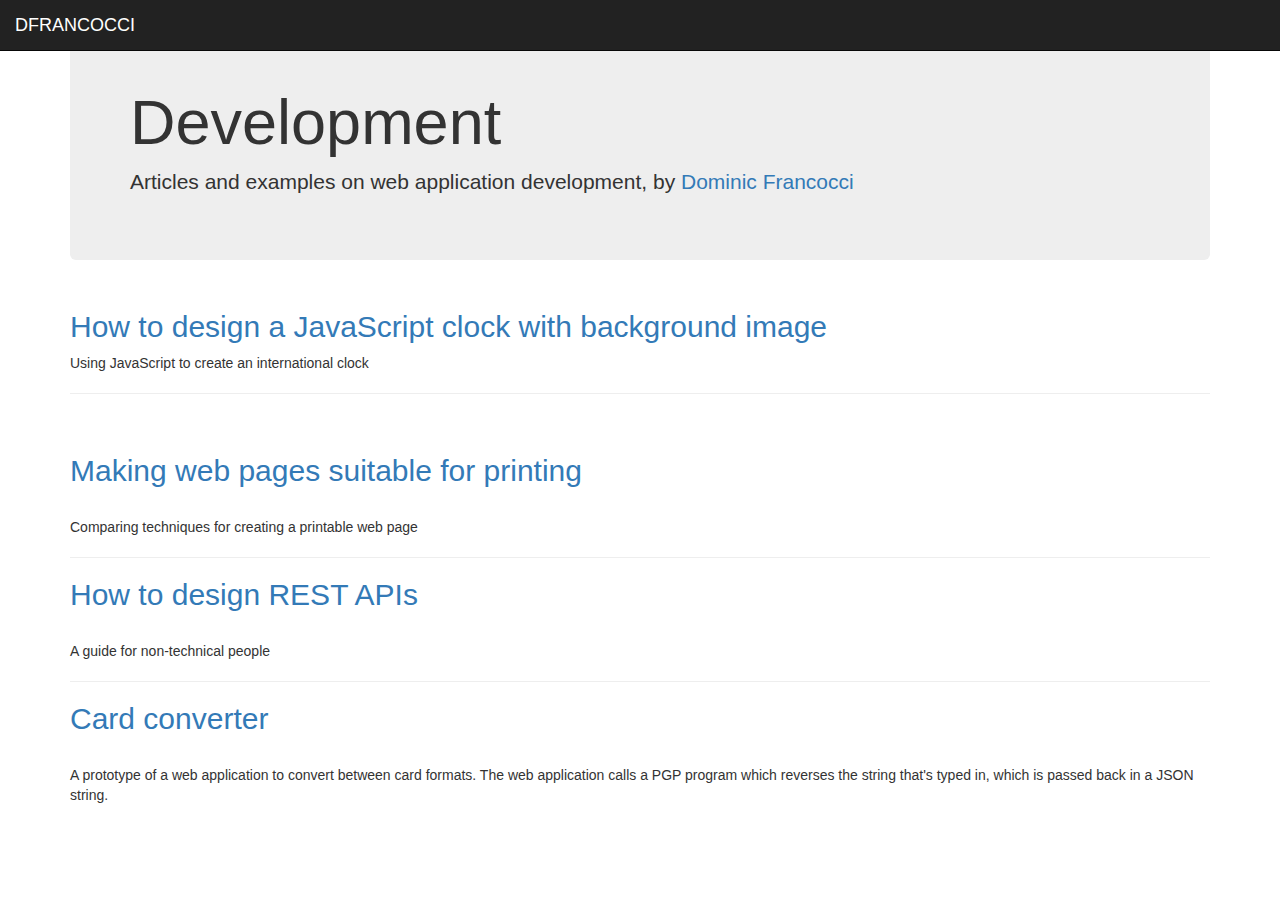
<file: index.html>
<!DOCTYPE html>
<html lang="en">
    <head>
        <!-- Required meta tags -->
        <meta charset="utf-8">
        <meta name="viewport" content="width=device-width, initial-scale=1, shrink-to-fit=no">

        <!-- Latest compiled and minified CSS -->
        <link rel="stylesheet" href="https://maxcdn.bootstrapcdn.com/bootstrap/3.3.7/css/bootstrap.min.css">

        <!-- jQuery library -->
        <script src="https://ajax.googleapis.com/ajax/libs/jquery/3.3.1/jquery.min.js"></script>

        <!-- Latest compiled JavaScript -->
        <script src="https://maxcdn.bootstrapcdn.com/bootstrap/3.3.7/js/bootstrap.min.js"></script>

        <title>DFRANCOCCI</title>
        
    </head>
    <body>
        <header>
            <nav class="navbar navbar-inverse navbar-fixed-top">
                <div class="container-fluid">
                    <div class="navbar-header">
                        <a class="navbar-brand" href="index.html">DFRANCOCCI</a>
                    </div>
                </div>
            </nav>
        </header>
        
        <section class="container">
            
            <br>
       
            <div class="jumbotron">
                <h1>Development</h1>
                <p>Articles and examples on web application development, by <a href="about.html">Dominic Francocci</a></p>
            </div>
            
        </section>
        
        <section class=container>
            
            <h2><a href="clockdesign.html">How to design a JavaScript clock with background image</a></h2>
            
            <p>Using JavaScript to create an international clock</p>
            
            <hr>
                    
            <h2><a href="printcompare.html">Making web pages suitable for printing</a></h2>
            
            <p>Comparing techniques for creating a printable web page</p>
            
            <hr>
            
            <h2><a href="restapidesign.html">How to design REST APIs</a></h2>
            
            <p>A guide for non-technical people</p>
            
            <hr>
            
            <h2><a href="cardconverter.html">Card converter</a></h2>
            
            <p>A prototype of a web application to convert between card formats. The web application calls a PGP program which reverses the string that's typed in, which is passed back in a JSON string.</p>
            
        </section>
         
    </body>
</html>
</file>
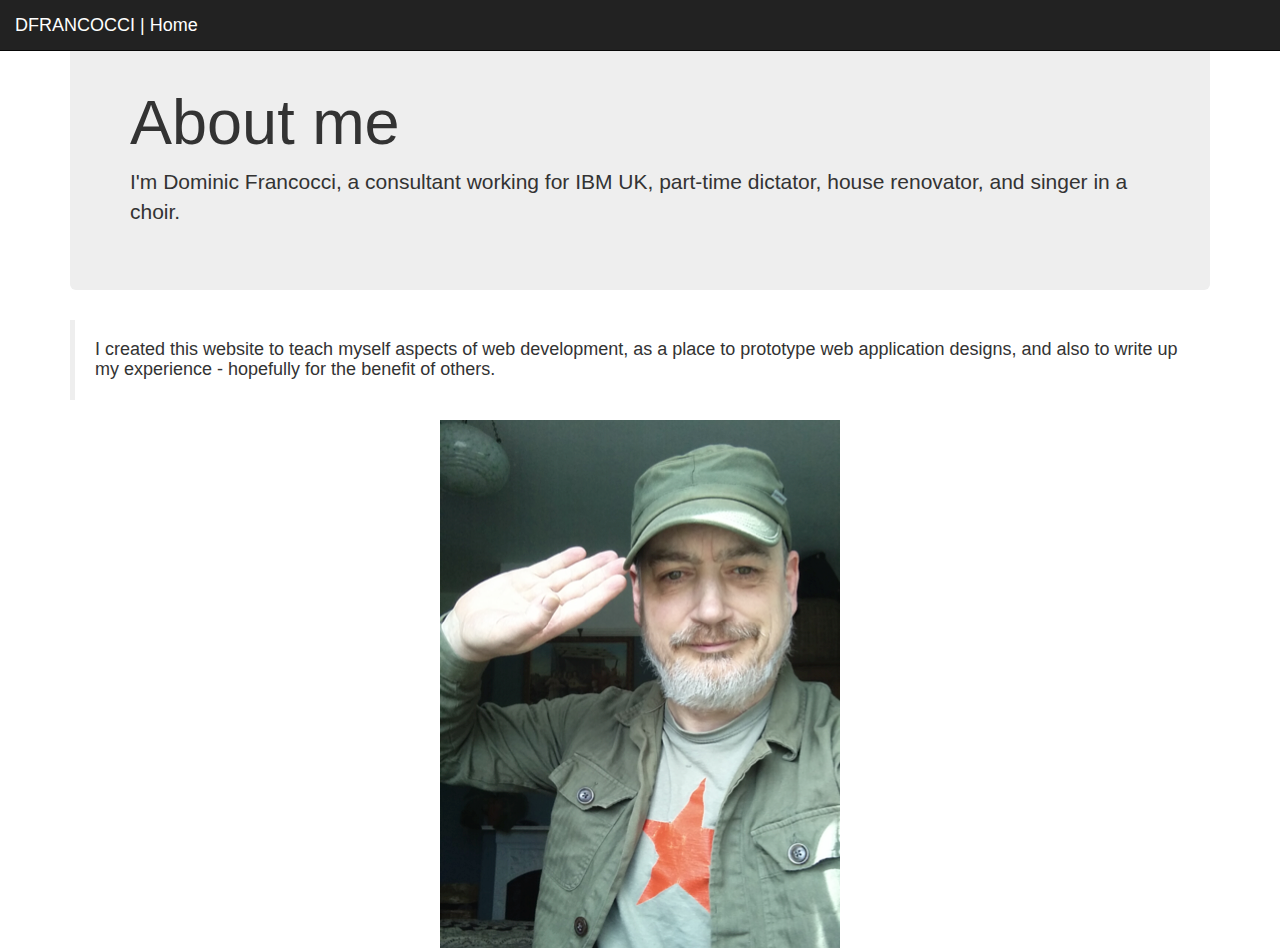
<file: about.html>
<!DOCTYPE html>
<html lang="en">
    <head>
        <!-- Required meta tags -->
        <meta charset="utf-8">
        <meta name="viewport" content="width=device-width, initial-scale=1, shrink-to-fit=no">

        <!-- Latest compiled and minified CSS -->
        <link rel="stylesheet" href="https://maxcdn.bootstrapcdn.com/bootstrap/3.3.7/css/bootstrap.min.css">

        <!-- jQuery library -->
        <script src="https://ajax.googleapis.com/ajax/libs/jquery/3.3.1/jquery.min.js"></script>

        <!-- Latest compiled JavaScript -->
        <script src="https://maxcdn.bootstrapcdn.com/bootstrap/3.3.7/js/bootstrap.min.js"></script>

        <title>DFRANCOCCI/about</title>
        
    </head>
    <body>
        <header>
            <nav class="navbar navbar-inverse navbar-fixed-top">
                <div class="container-fluid">
                    <div class="navbar-header">
                        <a class="navbar-brand" href="index.html">DFRANCOCCI | Home</a>
                    </div>
                </div>
            </nav>
        </header>
        
        <section class="container">
            
            <br>
       
            <div class="jumbotron">
                <h1>About me</h1>
                <p>I'm Dominic Francocci, a consultant working for IBM UK, part-time dictator, house renovator, and singer in a choir.</p>
            </div>
            
        </section>
        
        <section class="container">
            
            <blockquote>
            <h4>I created this website to teach myself aspects of web development, as a place to prototype web application designs, and also to write up my experience - hopefully for the benefit of others.</h4>
                </blockquote>
                    
        </section>
        
        <section class="container text-center">
        
            <img src="dfrancocci.png" alt="Dominic Francocci">
                    
        </section>

        
    </body>
</html>
</file>
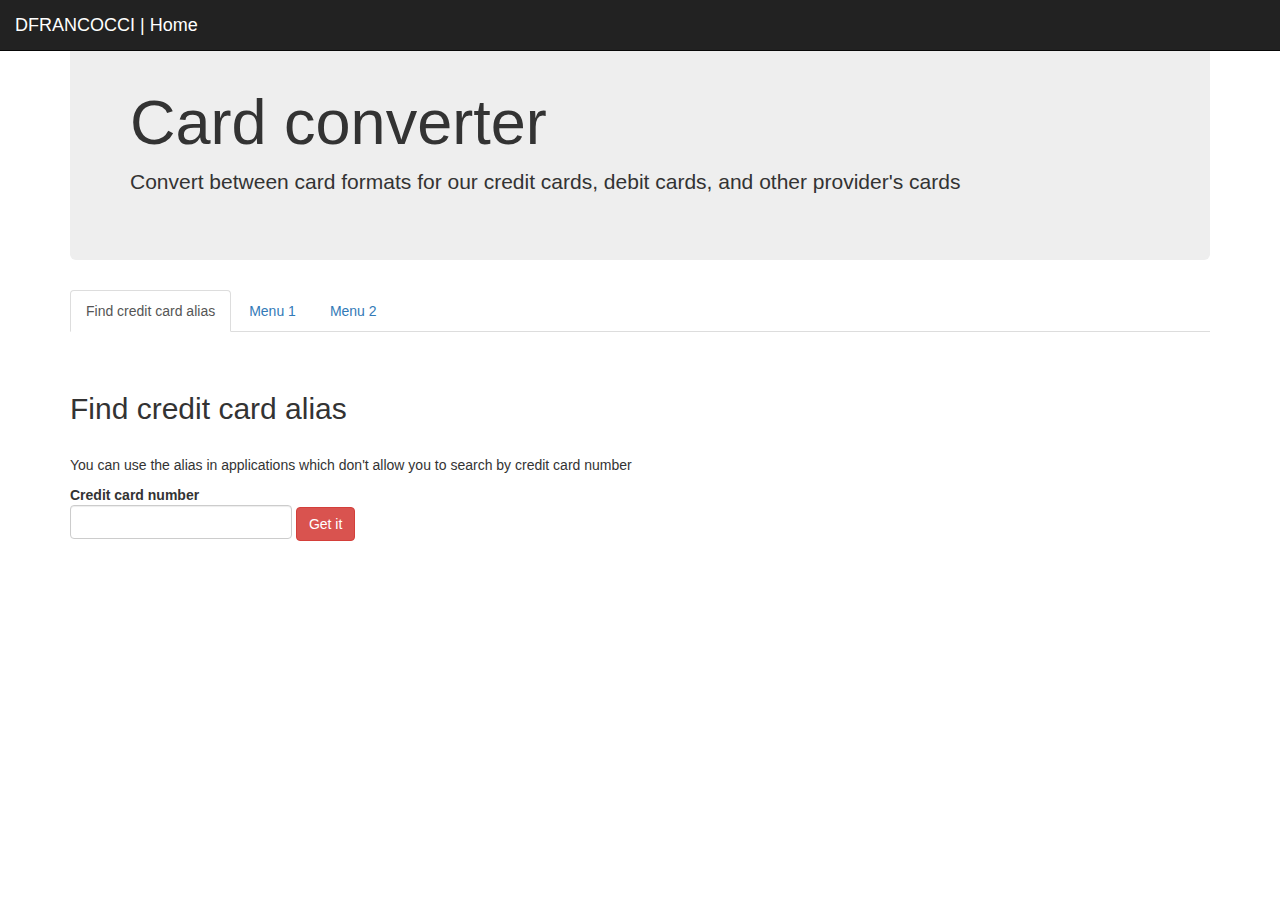
<file: cardconverter.html>
<!DOCTYPE html>
<html lang="en">
    <head>
        <!-- Required meta tags -->
        <meta charset="utf-8">
        <meta name="viewport" content="width=device-width, initial-scale=1, shrink-to-fit=no">

        <!-- Latest compiled and minified CSS -->
        <link rel="stylesheet" href="https://maxcdn.bootstrapcdn.com/bootstrap/3.3.7/css/bootstrap.min.css">

        <!-- jQuery library -->
        <script src="https://ajax.googleapis.com/ajax/libs/jquery/3.3.1/jquery.min.js"></script>

        <!-- Latest compiled JavaScript -->
        <script src="https://maxcdn.bootstrapcdn.com/bootstrap/3.3.7/js/bootstrap.min.js"></script>

        <title>DFRANCOCCI/cardconverter</title>
        
    </head>
    <body>
        <header>
            <nav class="navbar navbar-inverse navbar-fixed-top">
                <div class="container-fluid">
                    <div class="navbar-header">
                        <a class="navbar-brand" href="index.html">DFRANCOCCI | Home</a>
                    </div>
                </div>
            </nav>
        </header>
        
        <section class="container">
            
            <br>
       
            <div class="jumbotron">
                <h1>Card converter</h1>
                <p>Convert between card formats for our credit cards, debit cards, and other provider's cards</p>
            </div>
            
        </section>
        
        <section class=container>
            
            <ul class="nav nav-tabs">
                <li class="active"><a data-toggle="tab" href="#home">Find credit card alias</a></li>
                <li><a data-toggle="tab" href="#menu1">Menu 1</a></li>
                <li><a data-toggle="tab" href="#menu2">Menu 2</a></li>
            </ul>

            <div class="tab-content">
                <div id="home" class="tab-pane fade in active">
                    <h2>Find credit card alias</h2>
                    <p>You can use the alias in applications which don't allow you to search by credit card number</p>
                    
                    <div class="form-group">
                        
                        <label>
                            Credit card number
                            <input id="creditCardNumberId" class="form-control" />
                        </label>

                        <button type="submit" class="btn btn-danger" onclick="getAlias()">Get it</button>
                        
                    </div>
                    
                    <div id="responsePanelId" style="display:none">
                    
                        <h3><samp id="responseId">JSON response</samp></h3>
                        
                        <div class="form-group">
                        
                            <label>
                                Credit card alias
                                <input id="aliasId" readonly class="form-control" />
                            </label>

                            <button type="button" class="btn btn-primary" onclick="copyAndClose()">Copy</button>

                            <button type="button" class="btn btn-outline-secondary" onclick="closeNoCopy()">Clear</button>
                            
                        </div>
                        
                    </div>
                    
                </div>
                <div id="menu1" class="tab-pane fade">
                    <h2>Menu 1</h2>
                    <p>Some content in menu 1.</p>
                </div>
                <div id="menu2" class="tab-pane fade">
                    <h2>Menu 2</h2>
                    <p>Some content in menu 2.</p>
                </div>
            </div>
            
        </section>
        
        <!-- Custom JavaScript -->
        <script>
            
            var timerId;
            
            function getAlias() {
                
                var PAN = document.getElementById("creditCardNumberId").value;
                
                var request = new XMLHttpRequest();

                request.open("GET", "getalias.php?pan=" + PAN, true);

                request.onload = function () {
                    
                    document.getElementById("responseId").innerHTML = this.responseText;
                    
                    var response = JSON.parse(this.responseText);
                    
                    document.getElementById("aliasId").value = response.alias;
                    
                    document.getElementById("responsePanelId").style.display = "block";
                    
                    timerId = setTimeout(closeNoCopy, 10000);
                    
                }
                
                request.send();
	
            }
            
            function copyAndClose() {
                
                clearTimeout(timerId);
                
                document.getElementById("aliasId").select();
                
                document.execCommand("Copy");
                
                document.getElementById("responsePanelId").style.display = "none";
                
                document.getElementById("creditCardNumberId").value = "";

            }
            
            function closeNoCopy() {
               
                clearTimeout(timerId);
                
                document.getElementById("responsePanelId").style.display = "none";
                
                document.getElementById("creditCardNumberId").value = "";

            }
        
        </script>
    </body>
</html>
</file>
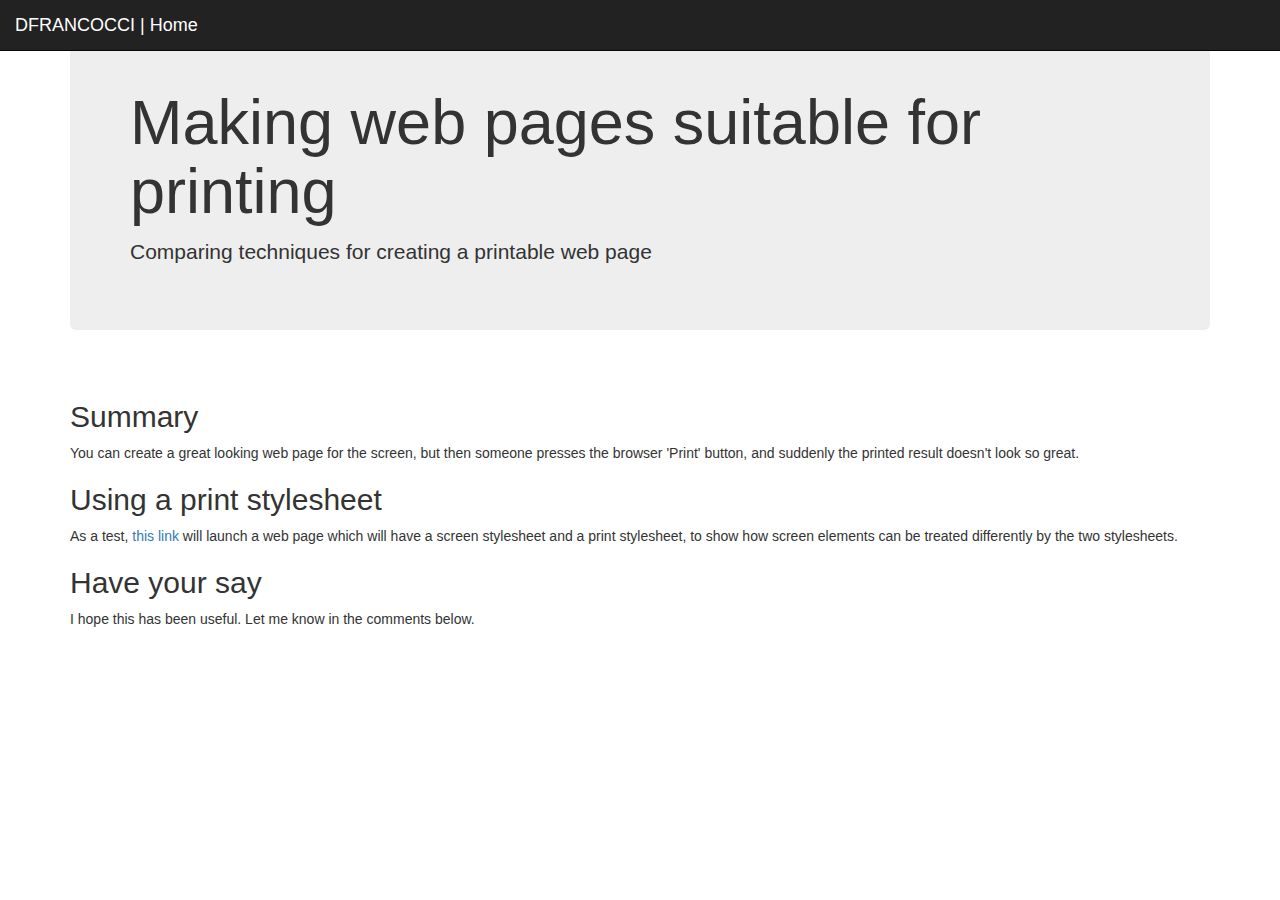
<file: printcompare.html>
<!DOCTYPE html>
<html lang="en">
    <head>
        <!-- Required meta tags -->
        <meta charset="utf-8">
        <meta name="viewport" content="width=device-width, initial-scale=1, shrink-to-fit=no">

        <!-- Latest compiled and minified CSS -->
        <link rel="stylesheet" href="https://maxcdn.bootstrapcdn.com/bootstrap/3.3.7/css/bootstrap.min.css">
    
        <!-- jQuery library -->
        <script src="https://ajax.googleapis.com/ajax/libs/jquery/3.3.1/jquery.min.js"></script>

        <!-- Latest compiled JavaScript -->
        <script src="https://maxcdn.bootstrapcdn.com/bootstrap/3.3.7/js/bootstrap.min.js"></script>

        <title>DFRANCOCCI/printcompare</title>
        
    </head>
    <body>
        <header>
            <nav class="navbar navbar-inverse navbar-fixed-top">
                <div class="container-fluid">
                    <div class="navbar-header">
                        <a class="navbar-brand" href="index.html">DFRANCOCCI | Home</a>
                    </div>
                </div>
            </nav>
        </header>

        <section class="container">
            
            <br>
       
            <div class="jumbotron">
                <h1>Making web pages suitable for printing</h1>
                <p>Comparing techniques for creating a printable web page</p>
            </div>
            
        </section>
        
        <section class=container>
            
            <h2>Summary</h2>
            
            <p>You can create a great looking web page for the screen, but then someone presses the browser 'Print' button, and suddenly the printed result doesn't look so great.</p>
            
            <h2>Using a print stylesheet</h2>
            
            <p>As a test, <a onclick='newwin()'>this link</a> will launch a web page which will have a screen stylesheet and a print stylesheet, to show how screen elements can be treated differently by the two stylesheets.</p>
           
            <h2>Have your say</h2>
            <p>I hope this has been useful. Let me know in the comments below.</p>
            
            <div id="disqus_thread"></div>
            
        </section>
        
        <!-- Custom JavaScript -->
        <script>
            
            function newwin() {              
                myWindow=window.open('testinvoice.html','myWin','width=400,height=650')
            }
            
        </script>
        
<script>

/**
*  RECOMMENDED CONFIGURATION VARIABLES: EDIT AND UNCOMMENT THE SECTION BELOW TO INSERT DYNAMIC VALUES FROM YOUR PLATFORM OR CMS.
*  LEARN WHY DEFINING THESE VARIABLES IS IMPORTANT: https://disqus.com/admin/universalcode/#configuration-variables*/
/*
var disqus_config = function () {
this.page.url = PAGE_URL;  // Replace PAGE_URL with your page's canonical URL variable
this.page.identifier = PAGE_IDENTIFIER; // Replace PAGE_IDENTIFIER with your page's unique identifier variable
};
*/
(function() { // DON'T EDIT BELOW THIS LINE
var d = document, s = d.createElement('script');
s.src = 'https://randominion.disqus.com/embed.js';
s.setAttribute('data-timestamp', +new Date());
(d.head || d.body).appendChild(s);
})();
</script>
<noscript>Please enable JavaScript to view the <a href="https://disqus.com/?ref_noscript">comments powered by Disqus.</a></noscript>
    
                       
    </body>
</html>
</file>
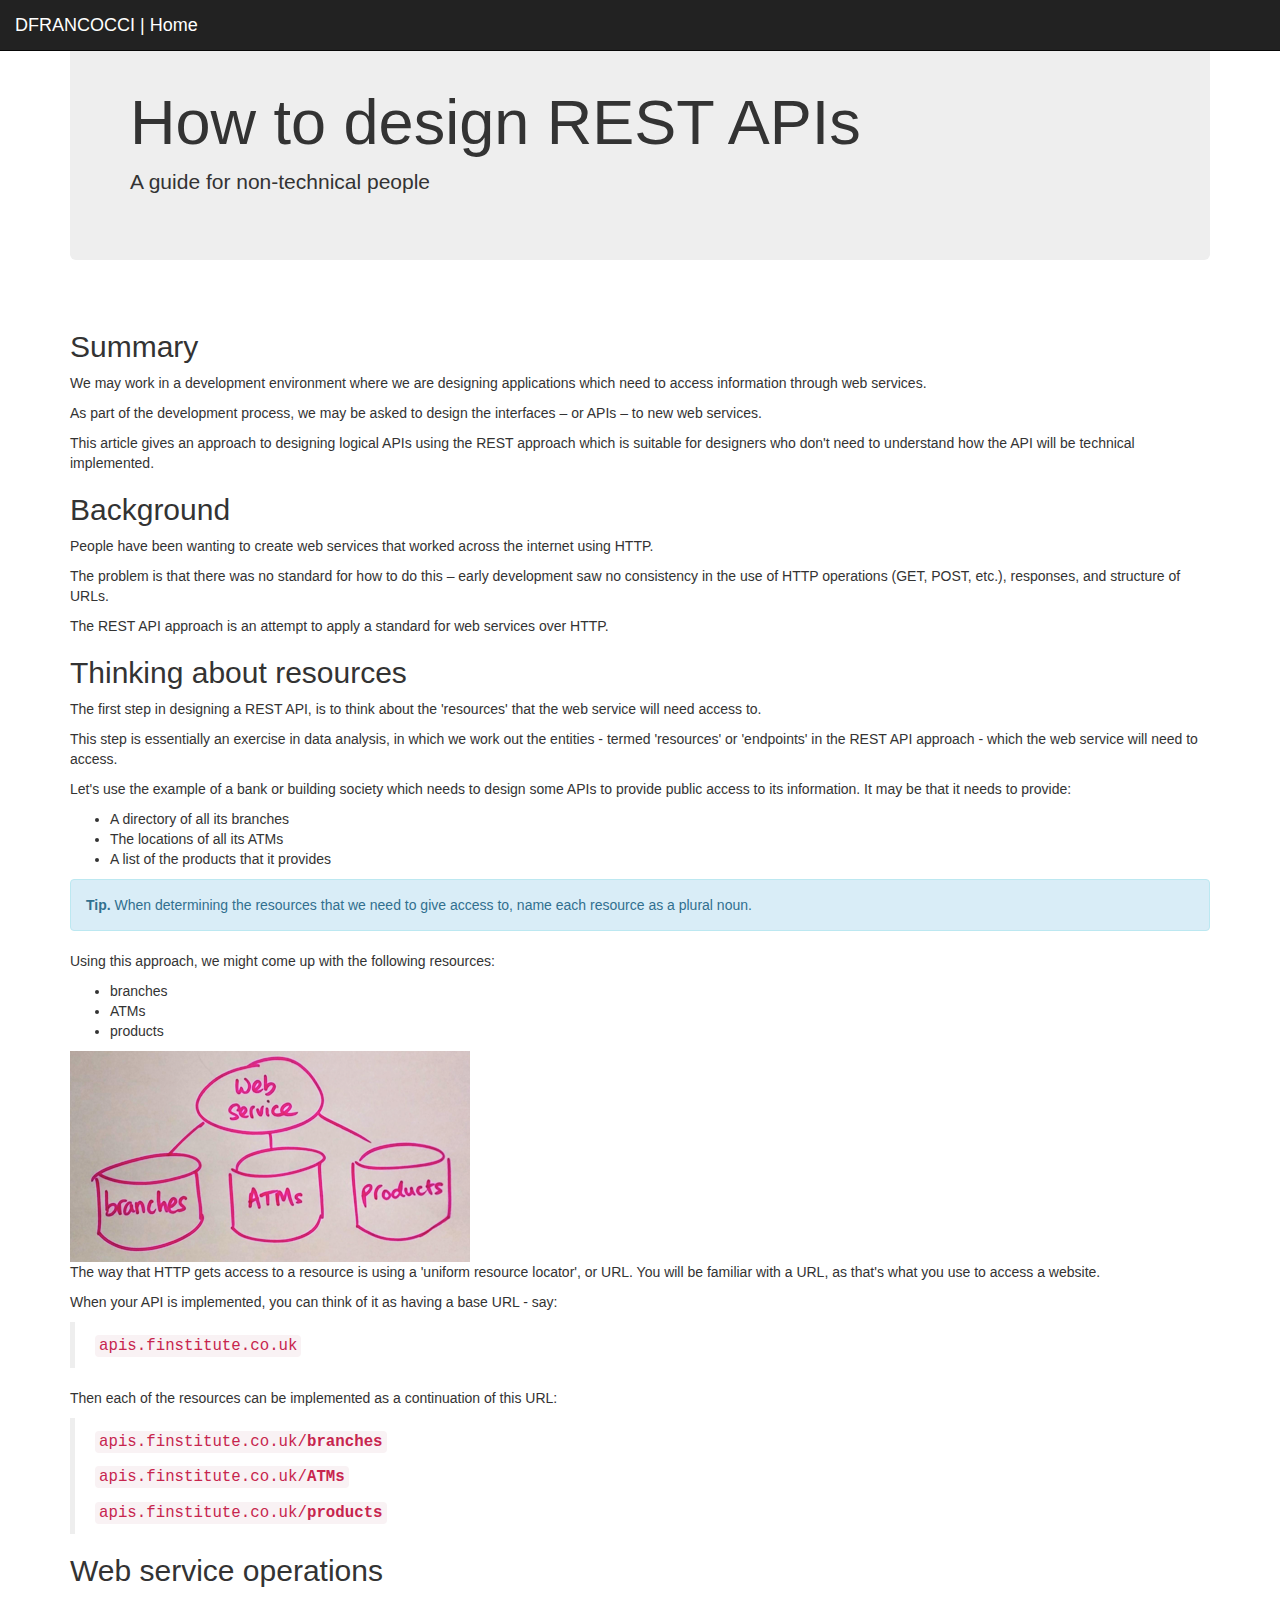
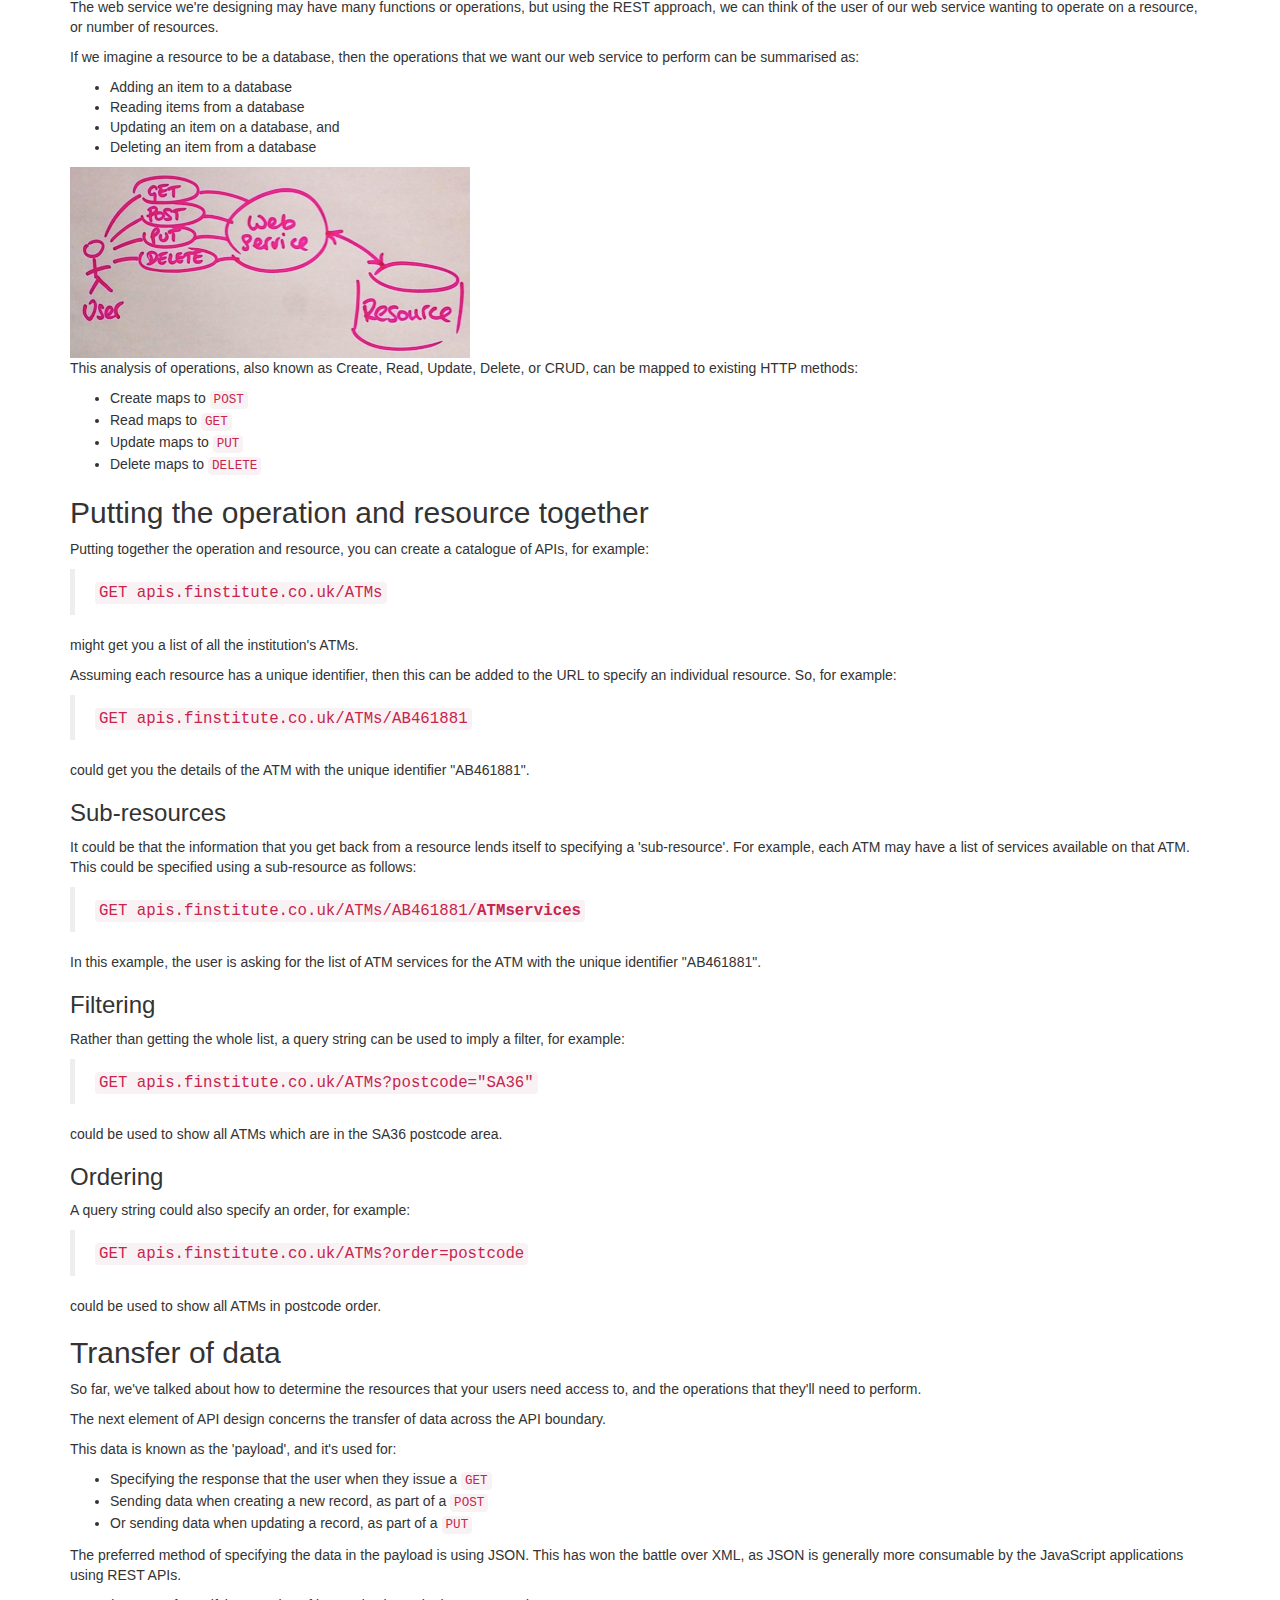
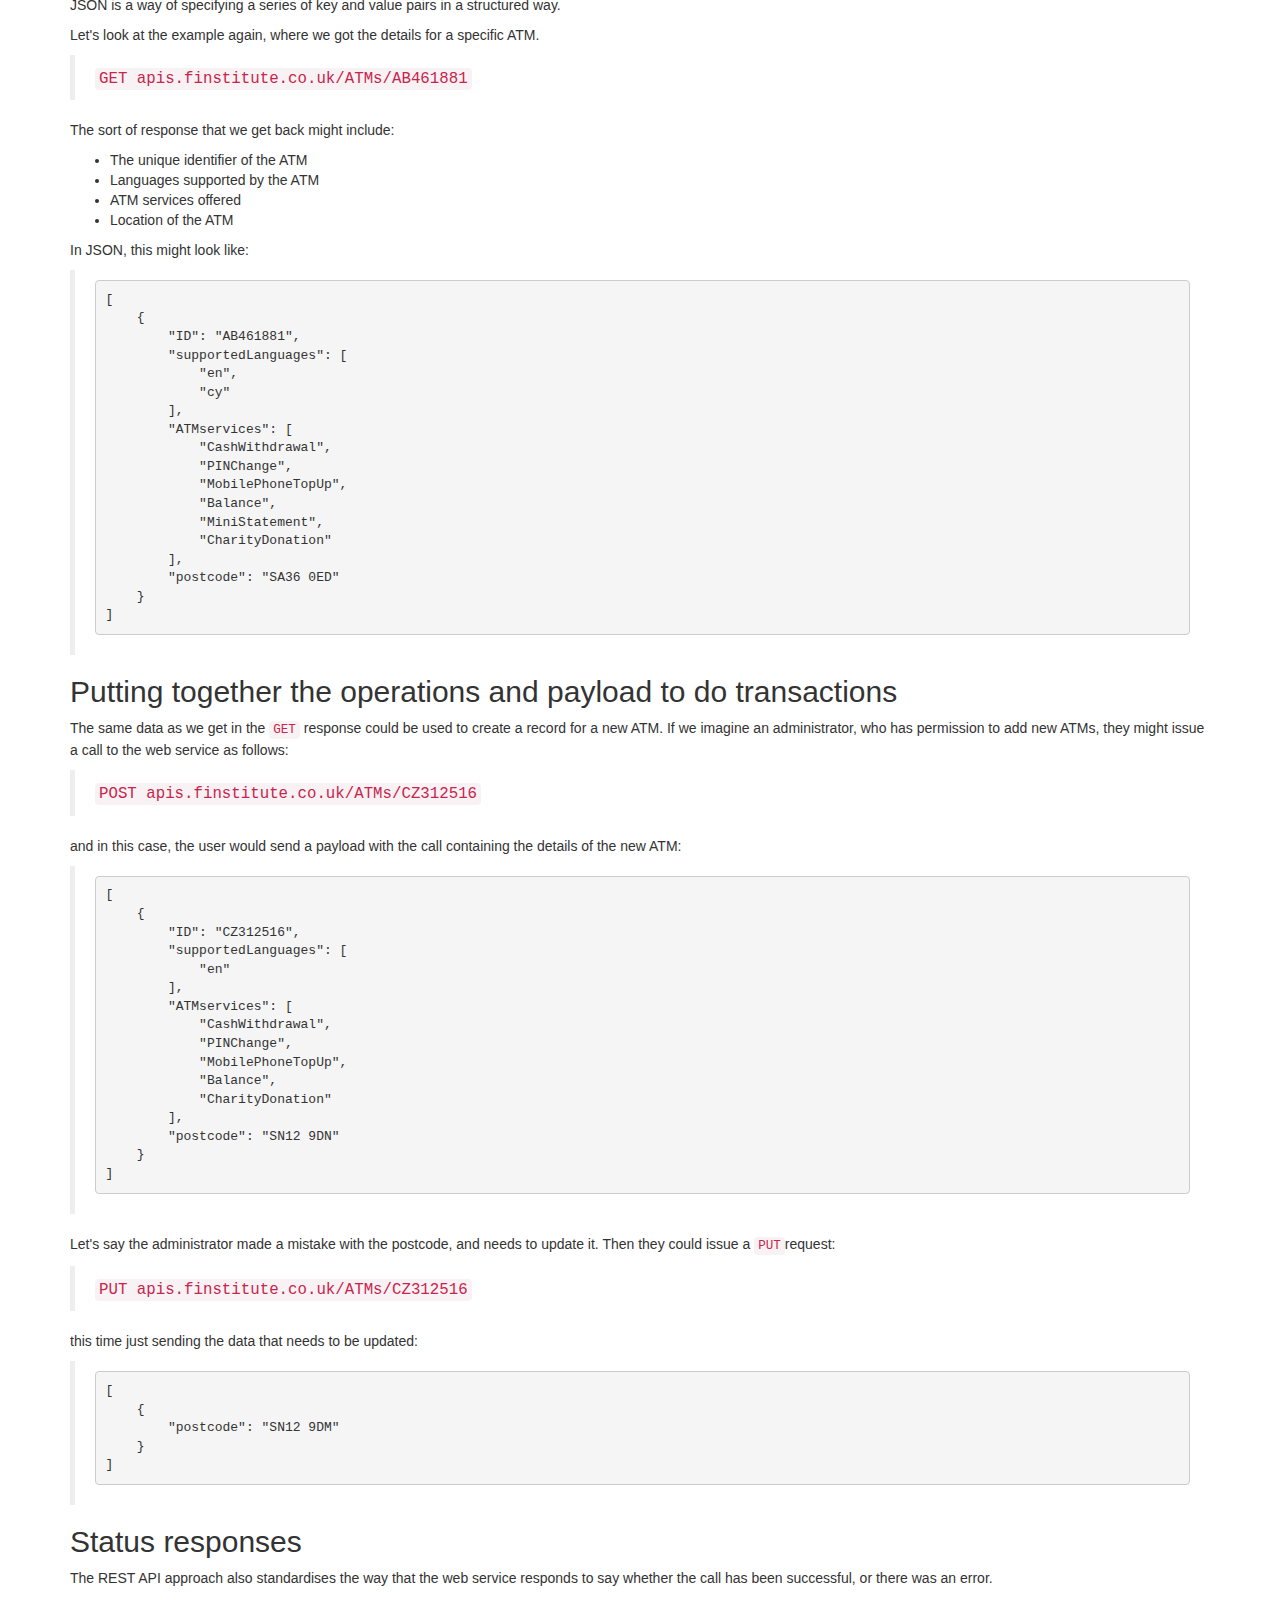
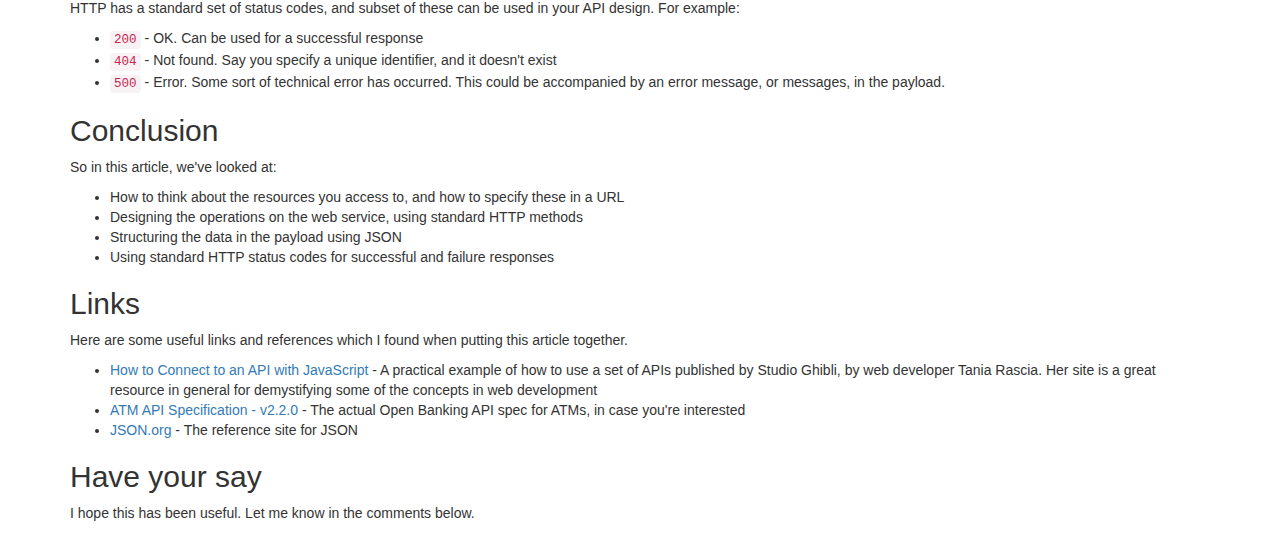
<file: restapidesign.html>
<!DOCTYPE html>
<html lang="en">
    <head>
        <!-- Required meta tags -->
        <meta charset="utf-8">
        <meta name="viewport" content="width=device-width, initial-scale=1, shrink-to-fit=no">

        <!-- Latest compiled and minified CSS -->
        <link rel="stylesheet" href="https://maxcdn.bootstrapcdn.com/bootstrap/3.3.7/css/bootstrap.min.css">
    
        <!-- jQuery library -->
        <script src="https://ajax.googleapis.com/ajax/libs/jquery/3.3.1/jquery.min.js"></script>

        <!-- Latest compiled JavaScript -->
        <script src="https://maxcdn.bootstrapcdn.com/bootstrap/3.3.7/js/bootstrap.min.js"></script>

        <title>DFRANCOCCI/restapidesign</title>
        
    </head>
    <body>
        <header>
            <nav class="navbar navbar-inverse navbar-fixed-top">
                <div class="container-fluid">
                    <div class="navbar-header">
                        <a class="navbar-brand" href="index.html">DFRANCOCCI | Home</a>
                    </div>
                </div>
            </nav>
        </header>

        <section class="container">
            
            <br>
       
            <div class="jumbotron">
                <h1>How to design REST APIs</h1>
                <p>A guide for non-technical people</p>
            </div>
            
        </section>
        
        <section class=container>
            
            <h2>Summary</h2>
            
            <p>We may work in a development environment where we are designing applications which need to access information through web services.</p>
            <p>As part of the development process, we may be asked to design the interfaces – or APIs – to new web services.</p>
            <p>This article gives an approach to designing logical APIs using the REST approach which is suitable for designers who don't need to understand how the API will be technical implemented.</p>

            <h2>Background</h2>
            
            <p>People have been wanting to create web services that worked across the internet using HTTP.</p>
            <p>The problem is that there was no standard for how to do this – early development saw no consistency in the use of HTTP operations (GET, POST, etc.), responses, and structure of URLs.</p>
            <p>The REST API approach is an attempt to apply a standard for web services over HTTP.</p>
            
            <h2>Thinking about resources</h2>
            
            <p>The first step in designing a REST API, is to think about the 'resources' that the web service will need access to.</p>
            <p>This step is essentially an exercise in data analysis, in which we work out the entities - termed 'resources' or 'endpoints' in the REST API approach - which the web service will need to access.</p>
            <p>Let's use the example of a bank or building society which needs to design some APIs to provide public access to its information. It may be that it needs to provide:</p>
            <ul>
                <li>A directory of all its branches</li>
                <li>The locations of all its ATMs</li>
                <li>A list of the products that it provides</li>
            </ul>
            <div class="alert alert-info">
                <strong>Tip.</strong> When determining the resources that we need to give access to, name each resource as a plural noun.
            </div>
            <p>Using this approach, we might come up with the following resources:</p>
            <ul>
                <li>branches</li>
                <li>ATMs</li>
                <li>products</li>
            </ul>
            <img src="restapi2.png"><br>
            <p>The way that HTTP gets access to a resource is using a 'uniform resource locator', or URL. You will be familiar with a URL, as that's what you use to access a website.</p>
            <p>When your API is implemented, you can think of it as having a base URL - say:</p>
            <blockquote><code>apis.finstitute.co.uk</code></blockquote>
            <p>Then each of the resources can be implemented as a continuation of this URL:</p>
            <blockquote>
                <p><code>apis.finstitute.co.uk/<strong>branches</strong></code></p>
                <p><code>apis.finstitute.co.uk/<strong>ATMs</strong></code></p>
                <p><code>apis.finstitute.co.uk/<strong>products</strong></code></p>
            </blockquote>          
            
            <h2>Web service operations</h2>
            
            <p>The web service we're designing may have many functions or operations, but using the REST approach, we can think of the user of our web service wanting to operate on a resource, or number of resources.</p>
            <p>If we imagine a resource to be a database, then the operations that we want our web service to perform can be summarised as:</p>
            <ul>
                <li>Adding an item to a database</li>
                <li>Reading items from a database</li>
                <li>Updating an item on a database, and</li>
                <li>Deleting an item from a database</li>
            </ul>
            <img src="restapi1.png"><br>
            <p>This analysis of operations, also known as Create, Read, Update, Delete, or CRUD, can be mapped to existing HTTP methods: </p>
            <ul>
                <li>Create maps to <code>POST</code></li>
                <li>Read maps to <code>GET</code></li>
                <li>Update maps to <code>PUT</code></li>
                <li>Delete maps to <code>DELETE</code></li>
            </ul>           
            
            <h2>Putting the operation and resource together</h2>
            
            <p>Putting together the operation and resource, you can create a catalogue of APIs, for example:</p>
            
            <blockquote><code>GET apis.finstitute.co.uk/ATMs</code></blockquote>
            
            <p>might get you a list of all the institution's ATMs.</p>
            <p>Assuming each resource has a unique identifier, then this can be added to the URL to specify an individual resource. So, for example:</p>
            
            <blockquote><code>GET apis.finstitute.co.uk/ATMs/AB461881</code></blockquote>
            
            <p>could get you the details of the ATM with the unique identifier "AB461881".</p>
            
            <h3>Sub-resources</h3>
            
            <p>It could be that the information that you get back from a resource lends itself to specifying a 'sub-resource'. For example, each ATM may have a list of services available on that ATM. This could be specified using a sub-resource as follows:</p>
            
            <blockquote><code>GET apis.finstitute.co.uk/ATMs/AB461881/<strong>ATMservices</strong></code></blockquote>
            
            <p>In this example, the user is asking for the list of ATM services for the ATM with the unique identifier "AB461881".</p>
            
            <h3>Filtering</h3>
            
            <p>Rather than getting the whole list, a query string can be used to imply a filter, for example:</p>
            
            <blockquote><code>GET apis.finstitute.co.uk/ATMs?postcode="SA36"</code></blockquote>
            
            <p>could be used to show all ATMs which are in the SA36 postcode area.</p>
            
            <h3>Ordering</h3>
            
            <p>A query string could also specify an order, for example:</p>
            
            <blockquote><code>GET apis.finstitute.co.uk/ATMs?order=postcode</code></blockquote>
            
            <p>could be used to show all ATMs in postcode order.</p>
            
            <h2>Transfer of data</h2>
            
            <p>So far, we've talked about how to determine the resources that your users need access to, and the operations that they'll need to perform.</p>
            <p>The next element of API design concerns the transfer of data across the API boundary.</p>
            <p>This data is known as the 'payload', and it's used for:</p>
            <ul>
                <li>Specifying the response that the user when they issue a <code>GET</code></li>
                <li>Sending data when creating a new record, as part of a <code>POST</code></li>
                <li>Or sending data when updating a record, as part of a <code>PUT</code></li>
            </ul>   

            <p>The preferred method of specifying the data in the payload is using JSON. This has won the battle over XML, as JSON is generally more consumable by the JavaScript applications using REST APIs.</p>
            <p>JSON is a way of specifying a series of key and value pairs in a structured way.</p>
            <p>Let's look at the example again, where we got the details for a specific ATM.</p>
            <blockquote><code>GET apis.finstitute.co.uk/ATMs/AB461881</code></blockquote>
            <p>The sort of response that we get back might include:</p>
            <ul>
                <li>The unique identifier of the ATM</li>
                <li>Languages supported by the ATM</li>
                <li>ATM services offered</li>
                <li>Location of the ATM</li>
            </ul>
            <p>In JSON, this might look like:</p>
            <blockquote>
<pre>
[
    {
        "ID": "AB461881",
        "supportedLanguages": [
            "en",
            "cy"
        ],
        "ATMservices": [
            "CashWithdrawal",
            "PINChange",
            "MobilePhoneTopUp",
            "Balance",
            "MiniStatement",
            "CharityDonation"
        ],
        "postcode": "SA36 0ED"
    }	
]                           
</pre>
            </blockquote>
            
            <h2>Putting together the operations and payload to do transactions</h2>
            
            <p>The same data as we get in the <code>GET</code> response could be used to create a record for a new ATM. If we imagine an administrator, who has permission to add new ATMs, they might issue a call to the web service as follows:</p>
            <blockquote><code>POST apis.finstitute.co.uk/ATMs/CZ312516</code></blockquote>
            <p>and in this case, the user would send a payload with the call containing the details of the new ATM:</p>
            <blockquote>
<pre>
[
    {
        "ID": "CZ312516",
        "supportedLanguages": [
            "en"
        ],
        "ATMservices": [
            "CashWithdrawal",
            "PINChange",
            "MobilePhoneTopUp",
            "Balance",
            "CharityDonation"
        ],
        "postcode": "SN12 9DN"
    }	
]                           
</pre>
            </blockquote>
            <p>Let's say the administrator made a mistake with the postcode, and needs to update it. Then they could issue a <code>PUT</code>request:</p>
            <blockquote><code>PUT apis.finstitute.co.uk/ATMs/CZ312516</code></blockquote>
            <p>this time just sending the data that needs to be updated:</p>
            <blockquote>
<pre>
[
    {
        "postcode": "SN12 9DM"
    }	
]                           
</pre>
            </blockquote>
            
            <h2>Status responses</h2>
            
            <p>The REST API approach also standardises the way that the web service responds to say whether the call has been successful, or there was an error.</p>
            
            <p>HTTP has a standard set of status codes, and subset of these can be used in your API design. For example:</p>
            
            <ul>
                <li><code>200</code> - OK. Can be used for a successful response</li>
                <li><code>404</code> - Not found. Say you specify a unique identifier, and it doesn't exist</li>
                <li><code>500</code> - Error. Some sort of technical error has occurred. This could be accompanied by an error message, or messages, in the payload.</li>
            </ul>
            
            <h2>Conclusion</h2>
            
            <p>So in this article, we've looked at:</p>
            
            <ul>
                <li>How to think about the resources you access to, and how to specify these in a URL</li>
                <li>Designing the operations on the web service, using standard HTTP methods</li>
                <li>Structuring the data in the payload using JSON</li>
                <li>Using standard HTTP status codes for successful and failure responses</li>
            </ul>
            
            <h2>Links</h2>
            <p>Here are some useful links and references which I found when putting this article together.</p>
            <ul>
                <li><a href="https://www.taniarascia.com/how-to-connect-to-an-api-with-javascript/">How to Connect to an API with JavaScript</a> - A practical example of how to use a set of APIs published by Studio Ghibli, by web developer Tania Rascia. Her site is a great resource in general for demystifying some of the concepts in web development</li>
                <li><a href="https://openbanking.atlassian.net/wiki/spaces/DZ/pages/120324238/ATM+API+Specification+-+v2.2.0">ATM API Specification - v2.2.0</a> - The actual Open Banking API spec for ATMs, in case you're interested</li>
                <li><a href="http://www.json.org/">JSON.org</a> - The reference site for JSON</li>
            </ul>
            
            <h2>Have your say</h2>
            <p>I hope this has been useful. Let me know in the comments below.</p>
            
            <div id="disqus_thread"></div>
<script>

/**
*  RECOMMENDED CONFIGURATION VARIABLES: EDIT AND UNCOMMENT THE SECTION BELOW TO INSERT DYNAMIC VALUES FROM YOUR PLATFORM OR CMS.
*  LEARN WHY DEFINING THESE VARIABLES IS IMPORTANT: https://disqus.com/admin/universalcode/#configuration-variables*/
/*
var disqus_config = function () {
this.page.url = PAGE_URL;  // Replace PAGE_URL with your page's canonical URL variable
this.page.identifier = PAGE_IDENTIFIER; // Replace PAGE_IDENTIFIER with your page's unique identifier variable
};
*/
(function() { // DON'T EDIT BELOW THIS LINE
var d = document, s = d.createElement('script');
s.src = 'https://randominion.disqus.com/embed.js';
s.setAttribute('data-timestamp', +new Date());
(d.head || d.body).appendChild(s);
})();
</script>
<noscript>Please enable JavaScript to view the <a href="https://disqus.com/?ref_noscript">comments powered by Disqus.</a></noscript>
        </section>
                       
    </body>
</html>
</file>
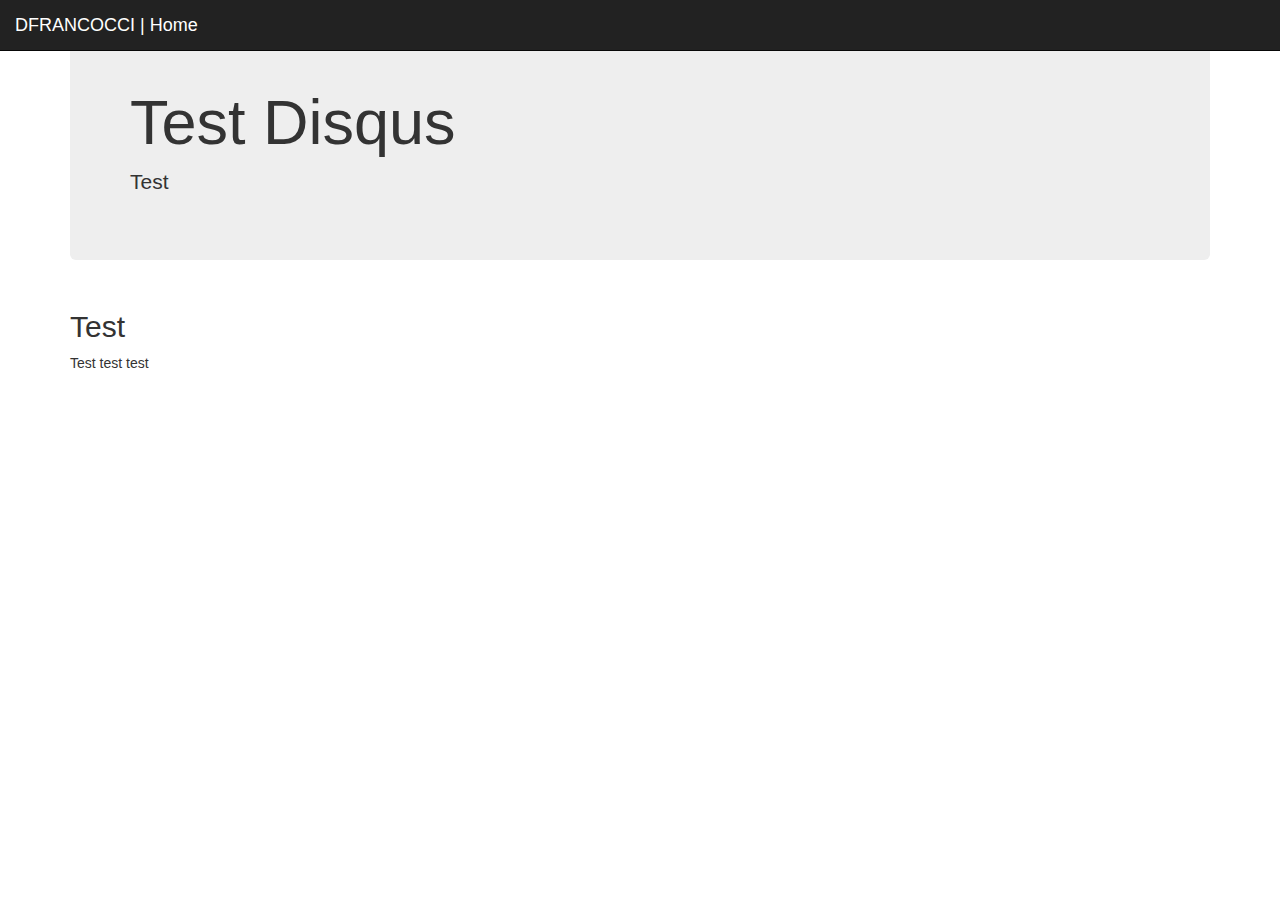
<file: testdisqus.html>
<!DOCTYPE html>
<html lang="en">
    <head>
        <!-- Required meta tags -->
        <meta charset="utf-8">
        <meta name="viewport" content="width=device-width, initial-scale=1, shrink-to-fit=no">

        <!-- Latest compiled and minified CSS -->
        <link rel="stylesheet" href="https://maxcdn.bootstrapcdn.com/bootstrap/3.3.7/css/bootstrap.min.css">

        <!-- jQuery library -->
        <script src="https://ajax.googleapis.com/ajax/libs/jquery/3.3.1/jquery.min.js"></script>

        <!-- Latest compiled JavaScript -->
        <script src="https://maxcdn.bootstrapcdn.com/bootstrap/3.3.7/js/bootstrap.min.js"></script>

        <title>DFRANCOCCI/testdisqus</title>
        
    </head>
    <body>
        <header>
            <nav class="navbar navbar-inverse navbar-fixed-top">
                <div class="container-fluid">
                    <div class="navbar-header">
                        <a class="navbar-brand" href="index.html">DFRANCOCCI | Home</a>
                    </div>
                </div>
            </nav>
        </header>
        
        <section class="container">
            
            <br>
       
            <div class="jumbotron">
                <h1>Test Disqus</h1>
                <p>Test</p>
            </div>
            
        </section>
        
        <section class=container>
            <h2>Test</h2>
            
            <p>Test test test</p>
            
            <div id="disqus_thread"></div>
<script>

/**
*  RECOMMENDED CONFIGURATION VARIABLES: EDIT AND UNCOMMENT THE SECTION BELOW TO INSERT DYNAMIC VALUES FROM YOUR PLATFORM OR CMS.
*  LEARN WHY DEFINING THESE VARIABLES IS IMPORTANT: https://disqus.com/admin/universalcode/#configuration-variables*/
/*
var disqus_config = function () {
this.page.url = PAGE_URL;  // Replace PAGE_URL with your page's canonical URL variable
this.page.identifier = PAGE_IDENTIFIER; // Replace PAGE_IDENTIFIER with your page's unique identifier variable
};
*/
(function() { // DON'T EDIT BELOW THIS LINE
var d = document, s = d.createElement('script');
s.src = 'https://randominion.disqus.com/embed.js';
s.setAttribute('data-timestamp', +new Date());
(d.head || d.body).appendChild(s);
})();
</script>
<noscript>Please enable JavaScript to view the <a href="https://disqus.com/?ref_noscript">comments powered by Disqus.</a></noscript>
                            
            
        </section>

    
        
        
    </body>
</html>
</file>
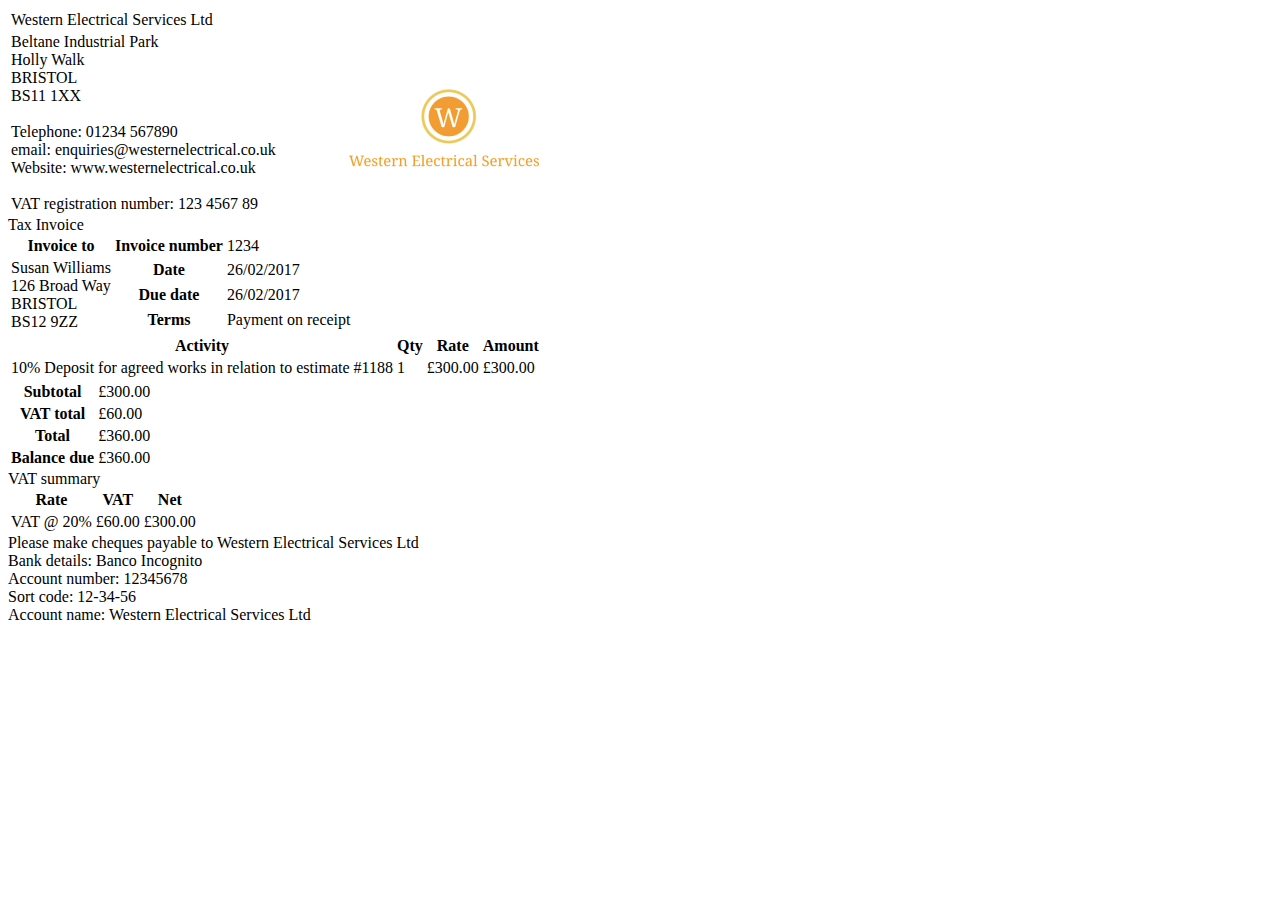
<file: testinvoice.html>
<!DOCTYPE html>
<html lang="en">
    <head>
        <!-- Required meta tags -->
        <meta charset="utf-8">
        <meta name="viewport" content="width=device-width, initial-scale=1, shrink-to-fit=no">
        
        <!-- Custom print style sheet -->
        <link rel="stylesheet" href="print.css" media="print">    
    
        <title>DFRANCOCCI/testinvoice</title>
        
    </head>
    <body>
        <section class="invoice">
            <table class="invoice__company">
                <tr>
                    <td class="invoice__company-name">Western Electrical Services Ltd</td>
                </tr>
                <tr>
                    <td class="invoice__company-address">
                        Beltane Industrial Park<br>
                        Holly Walk<br>
                        BRISTOL<br>
                        BS11 1XX<br><br>
                        Telephone: 01234 567890<br>
                        email: enquiries@westernelectrical.co.uk<br>
                        Website: www.westernelectrical.co.uk<br><br>
                        VAT registration number: 123 4567 89
                    </td>
                    <td class="invoice__company-logo" rowspan="2"><img src="western_electrical_logo.png"></td>
                </tr>
            </table>
            <div class="invoice__heading">Tax Invoice</div>
            <table  class="invoice__summary">
                <tr>
                    <th id="id_invoice-to">Invoice to</th>
                    <th id="id_invoice-number-heading">Invoice number</th>
                    <td id="id_invoice-number-value">1234</td>
                </tr>
                <tr>
                    <td class="invoice__invoice-address" rowspan="3">
                        Susan Williams<br>
                        126 Broad Way<br>
                        BRISTOL<br>
                        BS12 9ZZ
                    </td>
                    <th>Date</th>
                    <td>26/02/2017</td>
                <tr>
                    <th>Due date</th>
                    <td>26/02/2017</td>
                </tr>
                <tr>
                    <th>Terms</th>
                    <td>Payment on receipt</td>
                </tr>    
            </table>
            <table class="invoice__items">
                <tr>
                    <th id="id_activity-heading">Activity</th>
                    <th>Qty</th>
                    <th>Rate</th>
                    <th>Amount</th>
                </tr>
                <tr>
                    <td id="id_activity-item">10% Deposit for agreed works in relation to estimate #1188</td>
                    <td>1</td>
                    <td>£300.00</td>
                    <td>£300.00</td>
                </tr>
            </table>
            <table class="invoice__totals">
                <tr>
                    <th>Subtotal</th>
                    <td>£300.00</td>
                </tr>
                <tr>
                    <th>VAT total</th>
                    <td>£60.00</td>
                </tr>
                <tr>
                    <th>Total</th>
                    <td>£360.00</td>
                </tr>
                <tr>
                    <th>Balance due</th>
                    <td>£360.00</td>
                </tr>
            </table>
            <div class="invoice__vat-summary-heading">VAT summary</div>
            <table class="invoice__vat-summary">
                <tr>
                    <th>Rate</th>
                    <th>VAT</th>
                    <th>Net</th>
                </tr>
                <tr>
                    <td>VAT @ 20%</td>
                    <td>£60.00</td>
                    <td>£300.00</td>
                </tr>
            </table>
            <div class="invoice__payment-details">
                Please make cheques payable to Western Electrical Services Ltd<br>
                Bank details: Banco Incognito<br>
                Account number: 12345678<br>
                Sort code: 12-34-56<br>
                Account name: Western Electrical Services Ltd<br>
            </div>
        </section>
    </body>
</html>
</file>
<file: print.css>
@page {
    size: 210mm 297mm;
    margin-top: 25mm;
    margin-left: 25mm;
    margin-right: 25mm;
    margin-bottom: 25mm;
}

.invoice {
    margin: 0mm;
    border: none;
    padding: 0mm;
    font-size: 12pt;
    font-family: Arial, Helvetica, sans-serif;
}

.invoice__company, .invoice__summary, .invoice__items, .invoice__totals, .invoice__vat-summary {
    width: 100%;
}

th, tr, td {
    border-style: dashed;
    border-color: blue;
}
    
th, .invoice__vat-summary-heading {
    text-transform: uppercase;
    font-weight: bold;
}

.invoice__summary th, .invoice__items, .invoice__totals, .invoice__vat-summary {
    text-align: right;
}

#id_invoice-to, #id_activity-heading, #id_activity-item {
    text-align: left;
}

.invoice__company-name {
    font-size: 8pt;
    font-weight: bold;
}

.invoice__company-address {
    font-size: 8pt;
}

.invoice__company-logo img {
    height: auto;
    width: auto;
    max-width: 50mm;
}

.invoice__company-logo {
    text-align: right;
}

.invoice__heading {
    font-size: 24pt;
    font-family: Georgia, Times, serif;
    font-style: italic;
    font-weight: bold;
    color: darkorange;
}

.invoice__invoice-address {
    font-family: "Lucida Console", Monaco, monospace;
}
</file>
